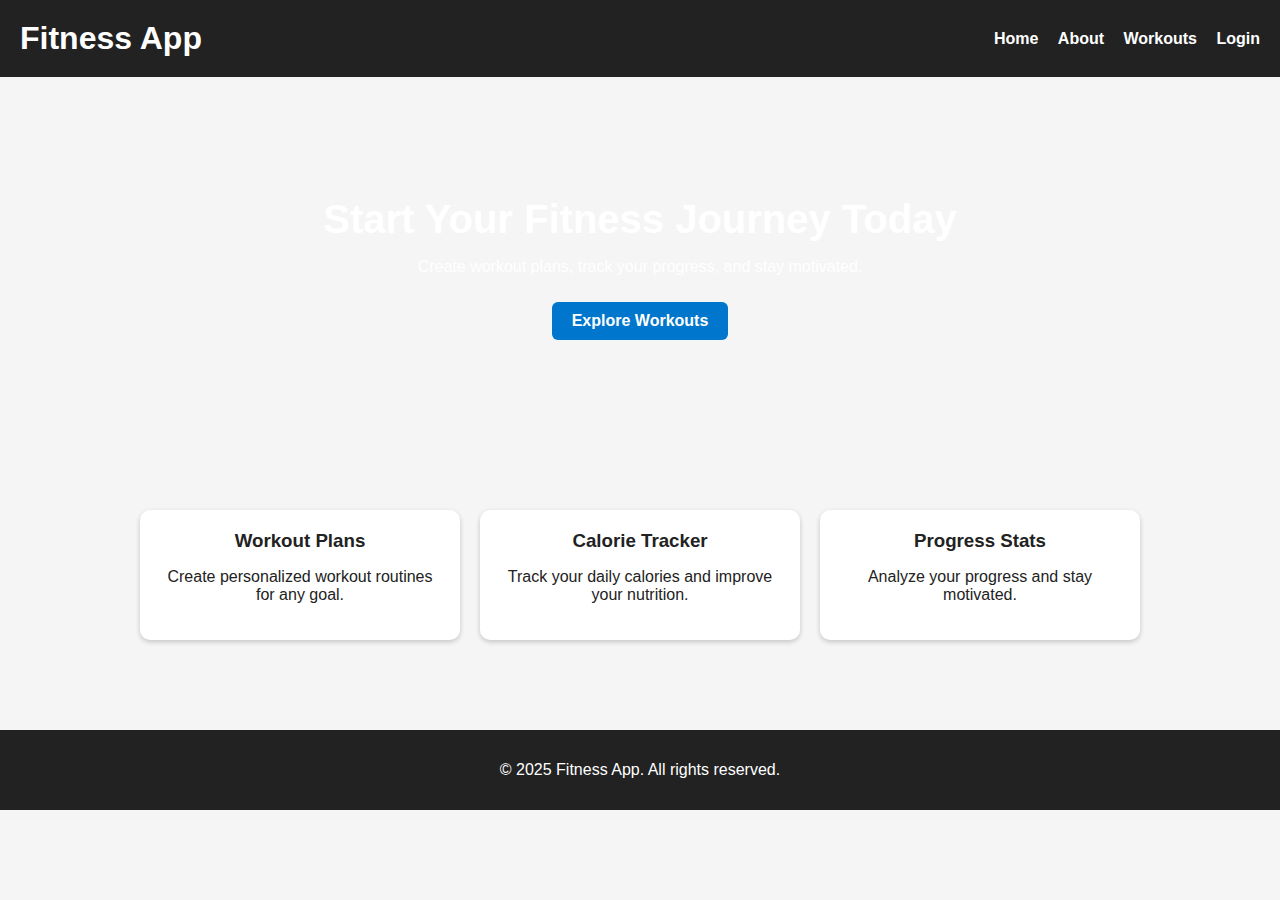
<file: index.html>
<!DOCTYPE html>
<html lang="en">
<head>
    <meta charset="UTF-8">
    <meta name="viewport" content="width=device-width, initial-scale=1.0">
    <title>Fitness App - Home</title>
    <link rel="stylesheet" href="styles.css">
</head>
<body>

    <!-- HEADER -->
    <header class="site-header">
        <h1>Fitness App</h1>
        <nav>
            <a href="index.html">Home</a>
            <a href="about.html">About</a>
            <a href="workouts.html">Workouts</a>
            <a href="login.html">Login</a>
        </nav>
    </header>

    <!-- HERO SECTION -->
    <section class="hero">
        <h2>Start Your Fitness Journey Today</h2>
        <p>Create workout plans, track your progress, and stay motivated.</p>
        <a class="btn" href="workouts.html">Explore Workouts</a>
    </section>

    <!-- FEATURES SECTION -->
    <section class="features">
        <div class="feature-box">
            <h3>Workout Plans</h3>
            <p>Create personalized workout routines for any goal.</p>
        </div>

        <div class="feature-box">
            <h3>Calorie Tracker</h3>
            <p>Track your daily calories and improve your nutrition.</p>
        </div>

        <div class="feature-box">
            <h3>Progress Stats</h3>
            <p>Analyze your progress and stay motivated.</p>
        </div>
    </section>

    <!-- FOOTER -->
    <footer>
        <p>© 2025 Fitness App. All rights reserved.</p>
    </footer>

</body>
</html>
</file>
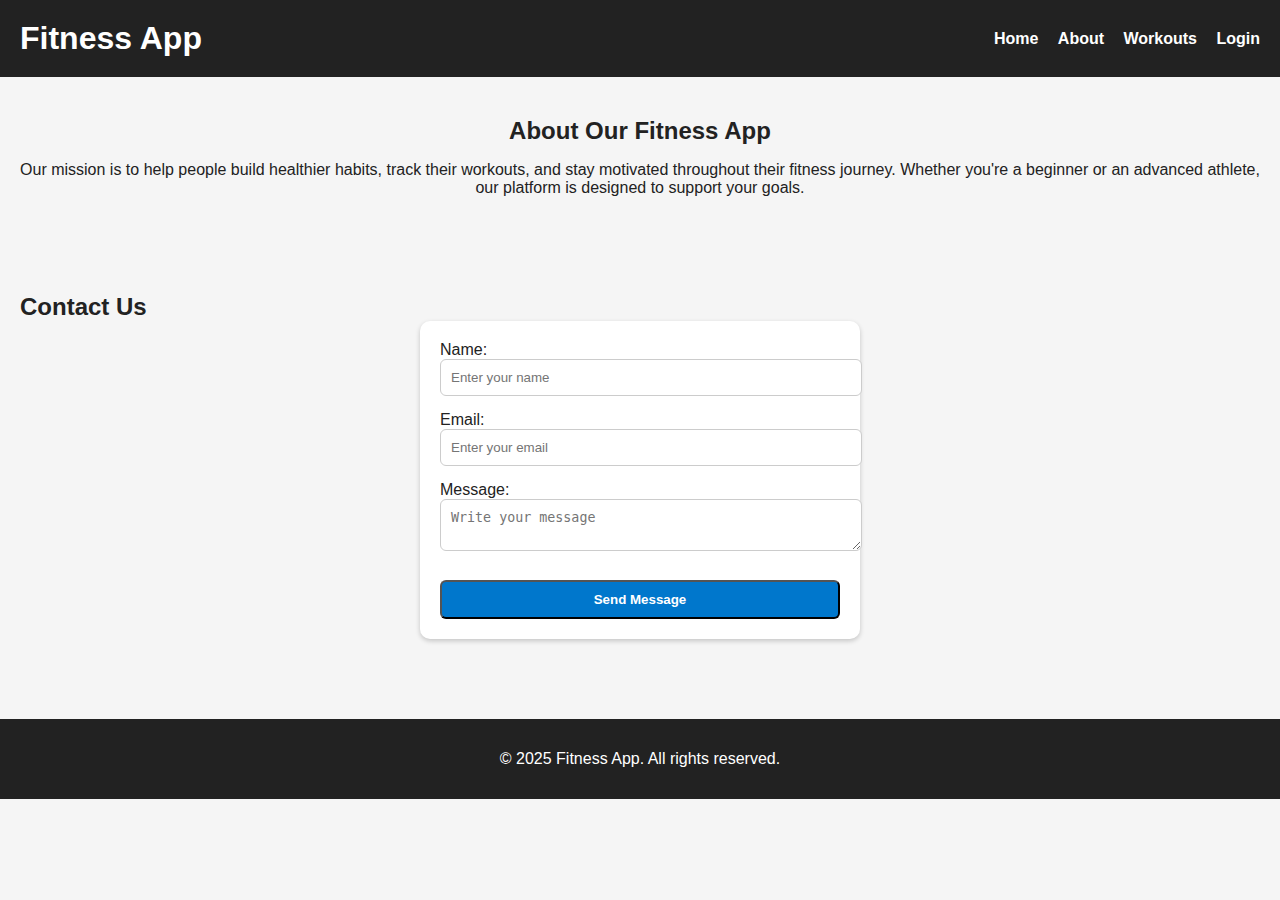
<file: about.html>
<!DOCTYPE html>
<html lang="en">
<head>
    <meta charset="UTF-8">
    <meta name="viewport" content="width=device-width, initial-scale=1.0">
    <title>About - Fitness App</title>
    <link rel="stylesheet" href="styles.css">
</head>
<body>

    <!-- HEADER -->
    <header class="site-header">
        <h1>Fitness App</h1>
        <nav>
            <a href="index.html">Home</a>
            <a href="about.html">About</a>
            <a href="workouts.html">Workouts</a>
            <a href="login.html">Login</a>
        </nav>
    </header>

    <!-- ABOUT SECTION -->
    <section class="about-section">
        <h2>About Our Fitness App</h2>
        <p>
            Our mission is to help people build healthier habits, track their workouts,
            and stay motivated throughout their fitness journey. Whether you're a beginner
            or an advanced athlete, our platform is designed to support your goals.
        </p>
    </section>

    <!-- CONTACT FORM -->
    <section class="contact-section">
        <h2>Contact Us</h2>

        <form id="contactForm">
            <label>Name:</label>
            <input type="text" id="contactName" placeholder="Enter your name">

            <label>Email:</label>
            <input type="email" id="contactEmail" placeholder="Enter your email">

            <label>Message:</label>
            <textarea id="contactMessage" placeholder="Write your message"></textarea>

            <button type="submit" class="btn">Send Message</button>
        </form>
    </section>

    <!-- FOOTER -->
    <footer>
        <p>© 2025 Fitness App. All rights reserved.</p>
    </footer>

    <script src="script.js"></script>
</body>
</html>
</file>
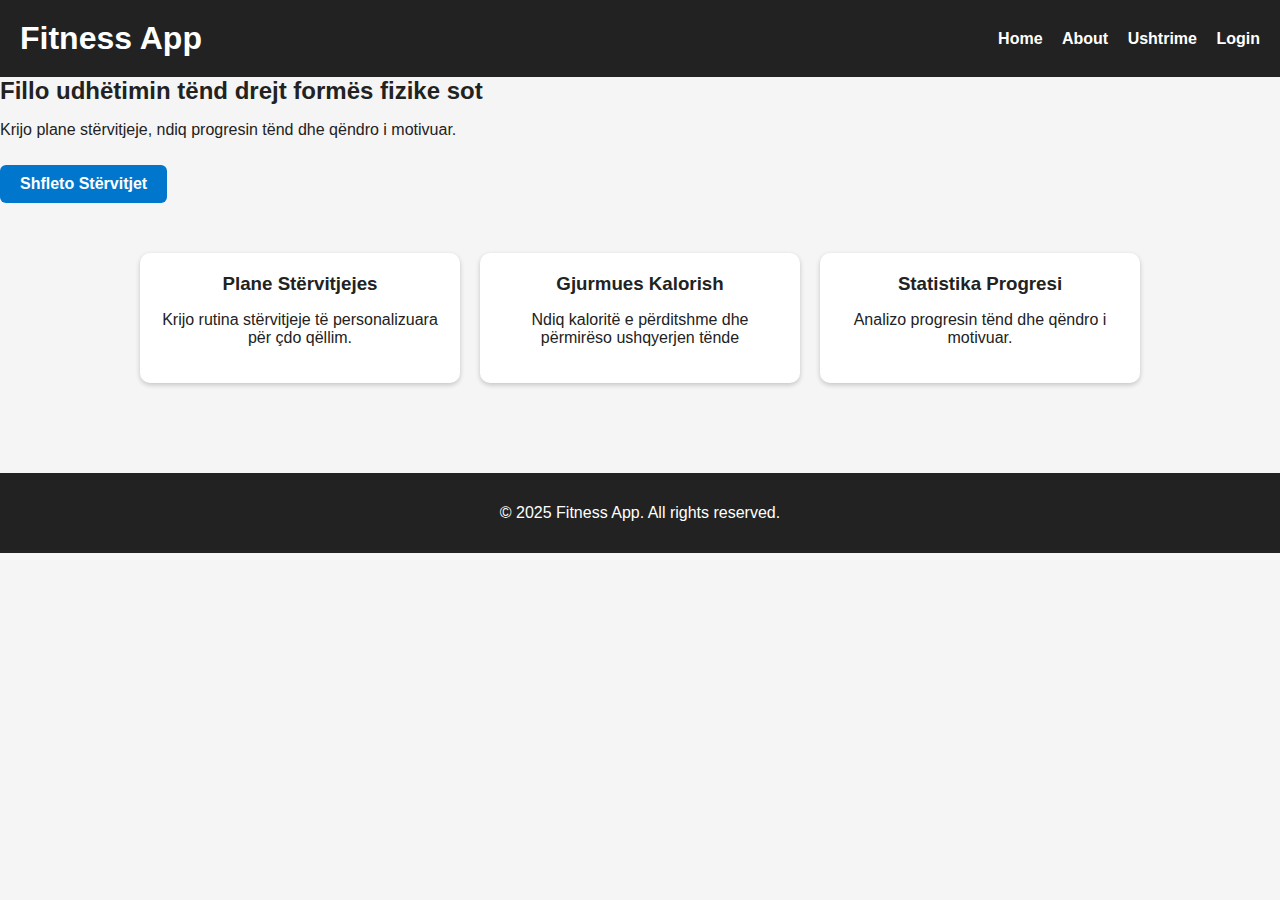
<file: homepage_header_main_footer.html>
<!DOCTYPE html>
<html lang="en">
<head>
    <meta charset="UTF-8">
    <meta name="viewport" content="width=device-width, initial-scale=1.0">
    <title>Fitness App - Home</title>
    <link rel="stylesheet" href="styles.css">
</head>
<body>

    
    <header class="site-header">
        <h1>Fitness App</h1>
        <nav>
            <a href="index.html">Home</a>
            <a href="about.html">About</a>
            <a href="workouts.html">Ushtrime</a>
            <a href="login.html">Login</a>
        </nav>
    </header>

    
    <section class="main">
        <h2>Fillo udhëtimin tënd drejt formës fizike sot</h2>
        <p>Krijo plane stërvitjeje, ndiq progresin tënd dhe qëndro i motivuar.</p>
        <a class="btn" href="workouts.html">Shfleto Stërvitjet</a>
    </section>

    
    <section class="features">
        <div class="feature-box">
            <h3>Plane Stërvitjejes</h3>
            <p>Krijo rutina stërvitjeje të personalizuara për çdo qëllim.</p>
        </div>

        <div class="feature-box">
            <h3>Gjurmues Kalorish</h3>
            <p>Ndiq kaloritë e përditshme dhe përmirëso ushqyerjen tënde</p>
        </div>

        <div class="feature-box">
            <h3>Statistika Progresi</h3>
            <p>Analizo progresin tënd dhe qëndro i motivuar.</p>
        </div>
    </section>

    <footer>
        <p>© 2025 Fitness App. All rights reserved.</p>
    </footer>

</body>
</html>
</file>
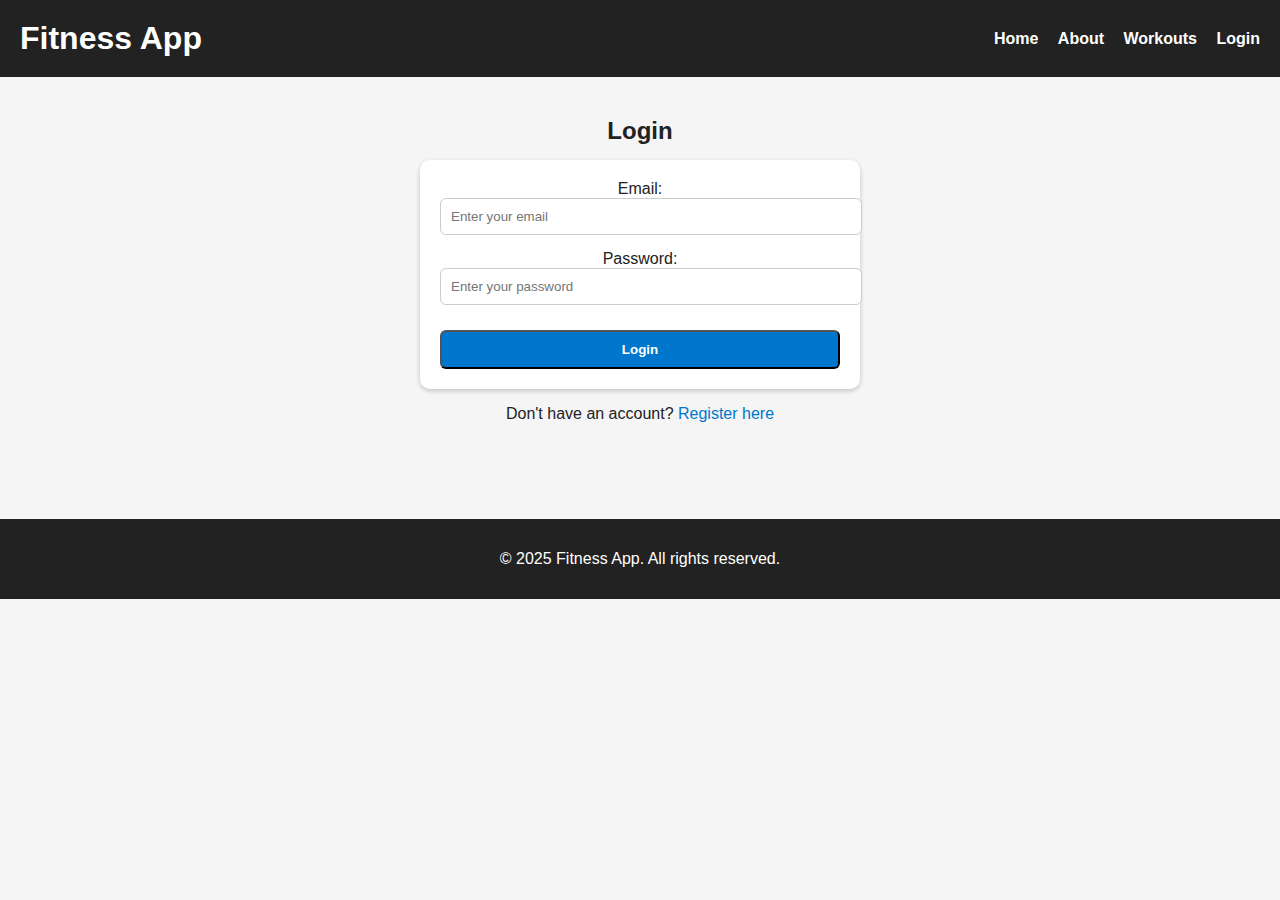
<file: login.html>
<!DOCTYPE html>
<html lang="en">
<head>
    <meta charset="UTF-8">
    <meta name="viewport" content="width=device-width, initial-scale=1.0">
    <title>Login - Fitness App</title>
    <link rel="stylesheet" href="styles.css">
</head>
<body>

    <!-- HEADER -->
    <header class="site-header">
        <h1>Fitness App</h1>
        <nav>
            <a href="index.html">Home</a>
            <a href="about.html">About</a>
            <a href="workouts.html">Workouts</a>
            <a href="login.html">Login</a>
        </nav>
    </header>

    <!-- LOGIN FORM -->
    <section class="form-section">
        <h2>Login</h2>

        <form id="loginForm">
            <label>Email:</label>
            <input type="email" id="loginEmail" placeholder="Enter your email">

            <label>Password:</label>
            <input type="password" id="loginPassword" placeholder="Enter your password">

            <button type="submit" class="btn">Login</button>
        </form>

        <p>Don't have an account? <a href="register.html">Register here</a></p>
    </section>

    <footer>
        <p>© 2025 Fitness App. All rights reserved.</p>
    </footer>

    <script src="script.js"></script>
</body>
</html>
</file>
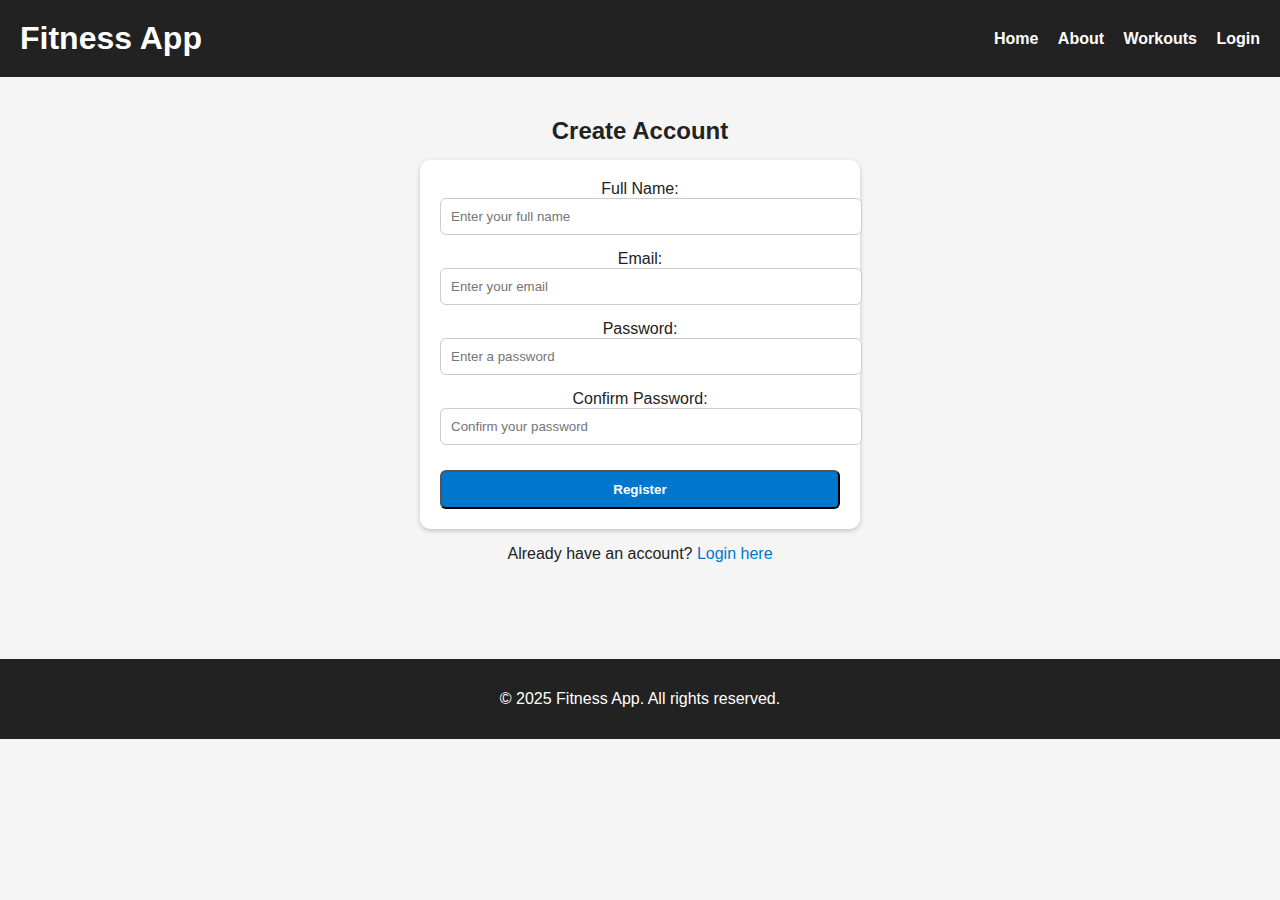
<file: register.html>
<!DOCTYPE html>
<html lang="en">
<head>
    <meta charset="UTF-8">
    <meta name="viewport" content="width=device-width, initial-scale=1.0">
    <title>Register - Fitness App</title>
    <link rel="stylesheet" href="styles.css">
</head>
<body>

    
    <header class="site-header">
        <h1>Fitness App</h1>
        <nav>
            <a href="index.html">Home</a>
            <a href="about.html">About</a>
            <a href="workouts.html">Workouts</a>
            <a href="login.html">Login</a>
        </nav>
    </header>

    
    <section class="form-section">
        <h2>Create Account</h2>

        <form id="registerForm">
            <label>Full Name:</label>
            <input type="text" id="regName" placeholder="Enter your full name">

            <label>Email:</label>
            <input type="email" id="regEmail" placeholder="Enter your email">

            <label>Password:</label>
            <input type="password" id="regPassword" placeholder="Enter a password">

            <label>Confirm Password:</label>
            <input type="password" id="regConfirmPassword" placeholder="Confirm your password">

            <button type="submit" class="btn">Register</button>
        </form>

        <p>Already have an account? <a href="login.html">Login here</a></p>
    </section>

    <footer>
        <p>© 2025 Fitness App. All rights reserved.</p>
    </footer>

    <script src="script.js"></script>
</body>
</html>
</file>
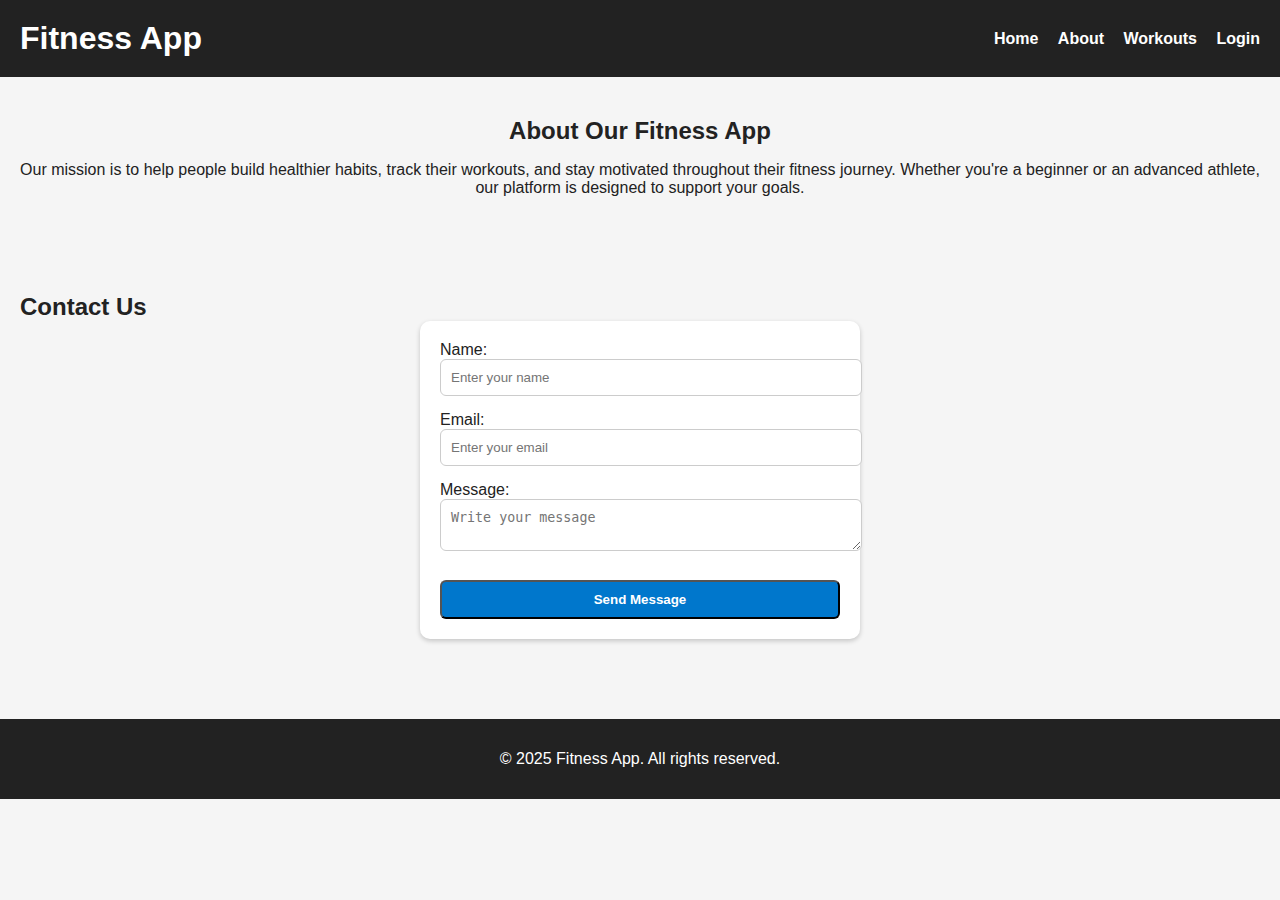
<file: Rreth_nesh.html>
<!DOCTYPE html>
<html lang="en">
<head>
    <meta charset="UTF-8">
    <meta name="viewport" content="width=device-width, initial-scale=1.0">
    <title>About - Fitness App</title>
    <link rel="stylesheet" href="styles.css">
</head>
<body>

    <!-- HEADER -->
    <header class="site-header">
        <h1>Fitness App</h1>
        <nav>
            <a href="index.html">Home</a>
            <a href="about.html">About</a>
            <a href="workouts.html">Workouts</a>
            <a href="login.html">Login</a>
        </nav>
    </header>

    <!-- ABOUT SECTION -->
    <section class="about-section">
        <h2>About Our Fitness App</h2>
        <p>
            Our mission is to help people build healthier habits, track their workouts,
            and stay motivated throughout their fitness journey. Whether you're a beginner
            or an advanced athlete, our platform is designed to support your goals.
        </p>
    </section>

    <!-- CONTACT FORM -->
    <section class="contact-section">
        <h2>Contact Us</h2>

        <form id="contactForm">
            <label>Name:</label>
            <input type="text" id="contactName" placeholder="Enter your name">

            <label>Email:</label>
            <input type="email" id="contactEmail" placeholder="Enter your email">

            <label>Message:</label>
            <textarea id="contactMessage" placeholder="Write your message"></textarea>

            <button type="submit" class="btn">Send Message</button>
        </form>
    </section>

    <!-- FOOTER -->
    <footer>
        <p>© 2025 Fitness App. All rights reserved.</p>
    </footer>

    <script src="script.js"></script>
</body>
</html>
</file>
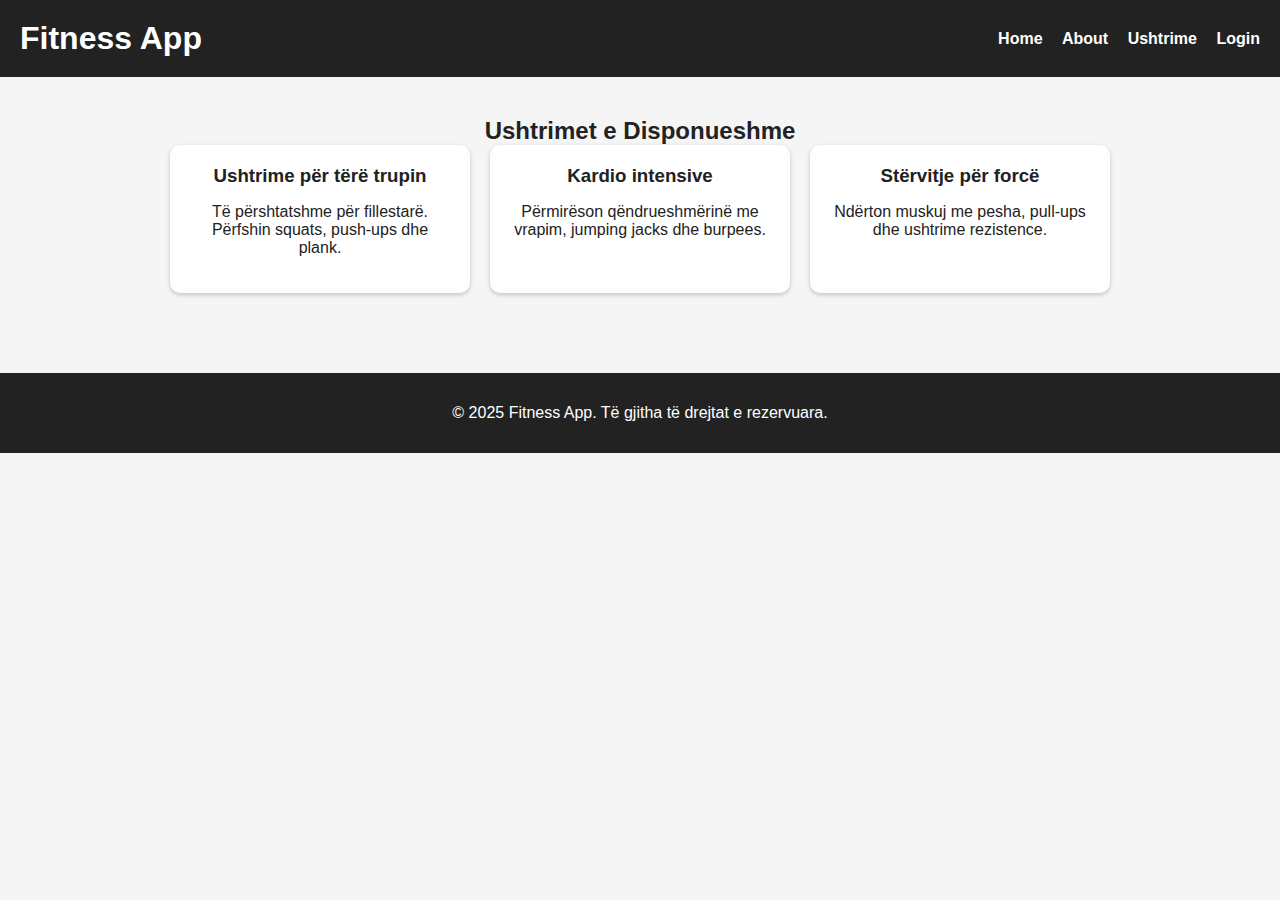
<file: workouts.html>
<!DOCTYPE html>
<html lang="sq">
<head>
    <meta charset="UTF-8">
    <meta name="viewport" content="width=device-width, initial-scale=1.0">
    <title>Ushtrime - Fitness App</title>
    <link rel="stylesheet" href="styles.css">
</head>
<body>

    <header class="site-header">
        <h1>Fitness App</h1>
        <nav>
            <a href="index.html">Home</a>
            <a href="about.html">About</a>
            <a href="workouts.html">Ushtrime</a>
            <a href="login.html">Login</a>
        </nav>
    </header>

    <section class="workouts-section">
        <h2>Ushtrimet e Disponueshme</h2>

        <div class="workout-list">

            <div class="workout-card">
                <h3>Ushtrime për tërë trupin</h3>
                <p>Të përshtatshme për fillestarë. Përfshin squats, push-ups dhe plank.</p>
            </div>

            <div class="workout-card">
                <h3>Kardio intensive</h3>
                <p>Përmirëson qëndrueshmërinë me vrapim, jumping jacks dhe burpees.</p>
            </div>

            <div class="workout-card">
                <h3>Stërvitje për forcë</h3>
                <p>Ndërton muskuj me pesha, pull-ups dhe ushtrime rezistence.</p>
            </div>

        </div>
    </section>

    <footer>
        <p>© 2025 Fitness App. Të gjitha të drejtat e rezervuara.</p>
    </footer>

</body>
</html>
</file>
<file: styles.css>
body {
    margin: 0;
    padding: 0;
    font-family: Arial, sans-serif;
    background: #f5f5f5;
    color: #222;
}

h1, h2, h3 {
    margin: 0;
}

a {
    text-decoration: none;
    color: #0077cc;
}

.btn {
    display: inline-block;
    background: #0077cc;
    color: white;
    padding: 10px 20px;
    border-radius: 6px;
    margin-top: 10px;
    font-weight: bold;
}


.site-header {
    background: #222;
    color: white;
    padding: 20px;
    display: flex;
    justify-content: space-between;
    align-items: center;
}

.site-header nav a {
    color: white;
    margin-left: 15px;
    font-weight: bold;
}

.site-header nav a:hover {
    color: #4db8ff;
}


.hero {
    text-align: center;
    padding: 120px 20px;
    background: url('https://images.unsplash.com/photo-1558611848-73f7eb4001a1') no-repeat center/cover;
    color: white;
}

.hero h2 {
    font-size: 40px;
    margin-bottom: 10px;
}


.features {
    display: flex;
    justify-content: center;
    gap: 20px;
    padding: 50px 20px;
}

.feature-box {
    background: white;
    padding: 20px;
    width: 280px;
    border-radius: 10px;
    box-shadow: 0 2px 5px rgba(0,0,0,0.2);
    text-align: center;
}


.about-section {
    padding: 40px 20px;
    text-align: center;
}

.contact-section {
    padding: 40px 20px;
}

form {
    background: white;
    padding: 20px;
    max-width: 400px;
    margin: auto;
    border-radius: 10px;
    box-shadow: 0 2px 5px rgba(0,0,0,0.2);
}

form input, form textarea {
    width: 100%;
    padding: 10px;
    margin-bottom: 15px;
    border-radius: 6px;
    border: 1px solid #ccc;
}

button.btn {
    width: 100%;
}


.workouts-section {
    padding: 40px 20px;
    text-align: center;
}

.workout-list {
    display: flex;
    justify-content: center;
    gap: 20px;
}

.workout-card {
    background: white;
    padding: 20px;
    width: 260px;
    border-radius: 10px;
    box-shadow: 0 2px 5px rgba(0,0,0,0.2);
}


.form-section {
    text-align: center;
    padding: 40px 20px;
}

.form-section form {
    margin-top: 15px;
}


footer {
    background: #222;
    color: white;
    text-align: center;
    padding: 15px;
    margin-top: 40px;
}


@media (max-width: 768px) {
    .features, .workout-list {
        flex-direction: column;
        align-items: center;
    }

    .hero {
        padding: 80px 10px;
    }
}
</file>
